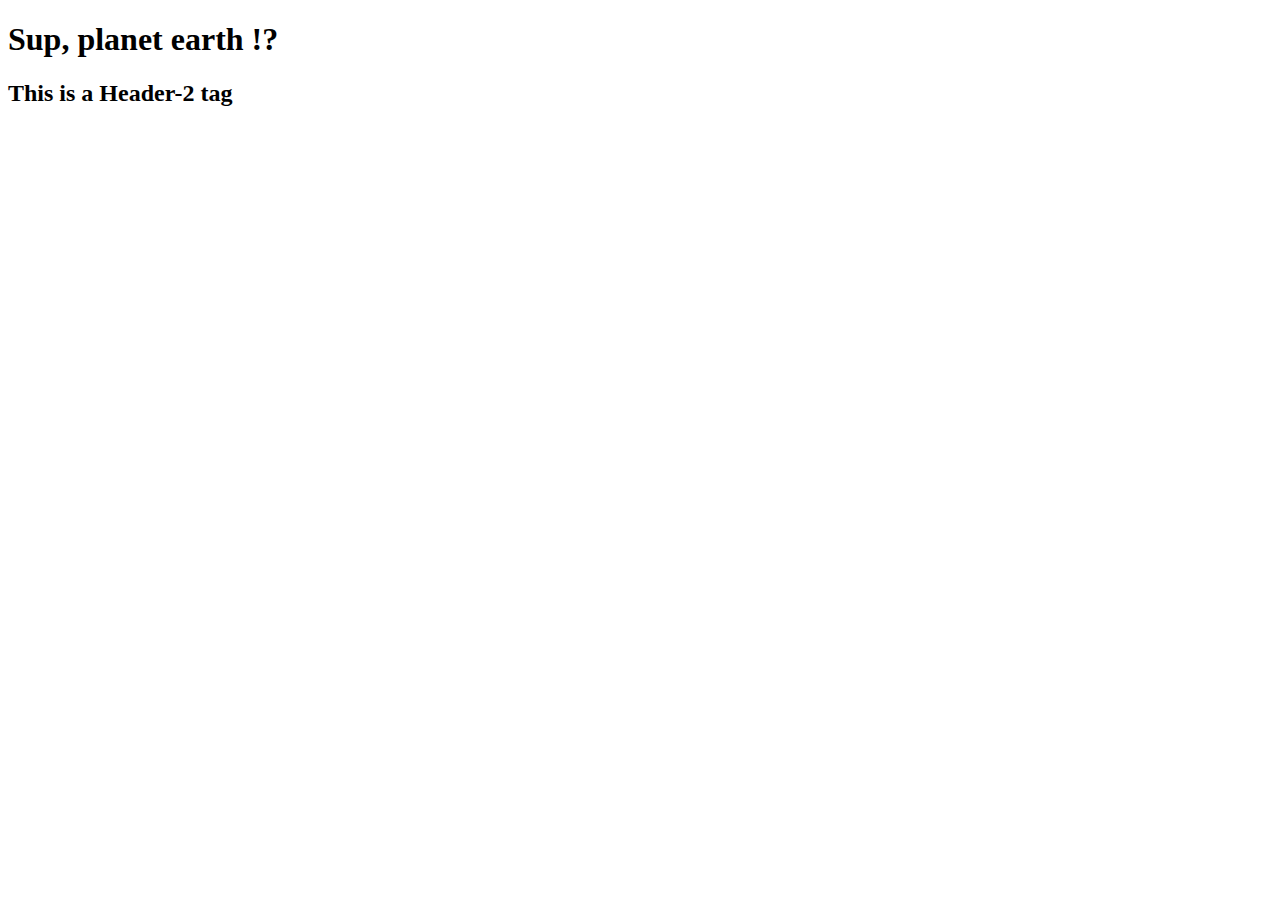
<file: index.html>
<!DOCTYPE html>
<html lang="en">
<head>
    <meta charset="UTF-8">
    <meta name="viewport" content="width=, initial-scale=1.0">
    <meta http-equiv="X-UA-Compatible" content="ie=edge">
    <title>Document</title>
</head>
<body>
    
<h1>Sup, planet earth !? </h1>

<h2>This is a Header-2 tag </h2>

</body>
</html>
</file>
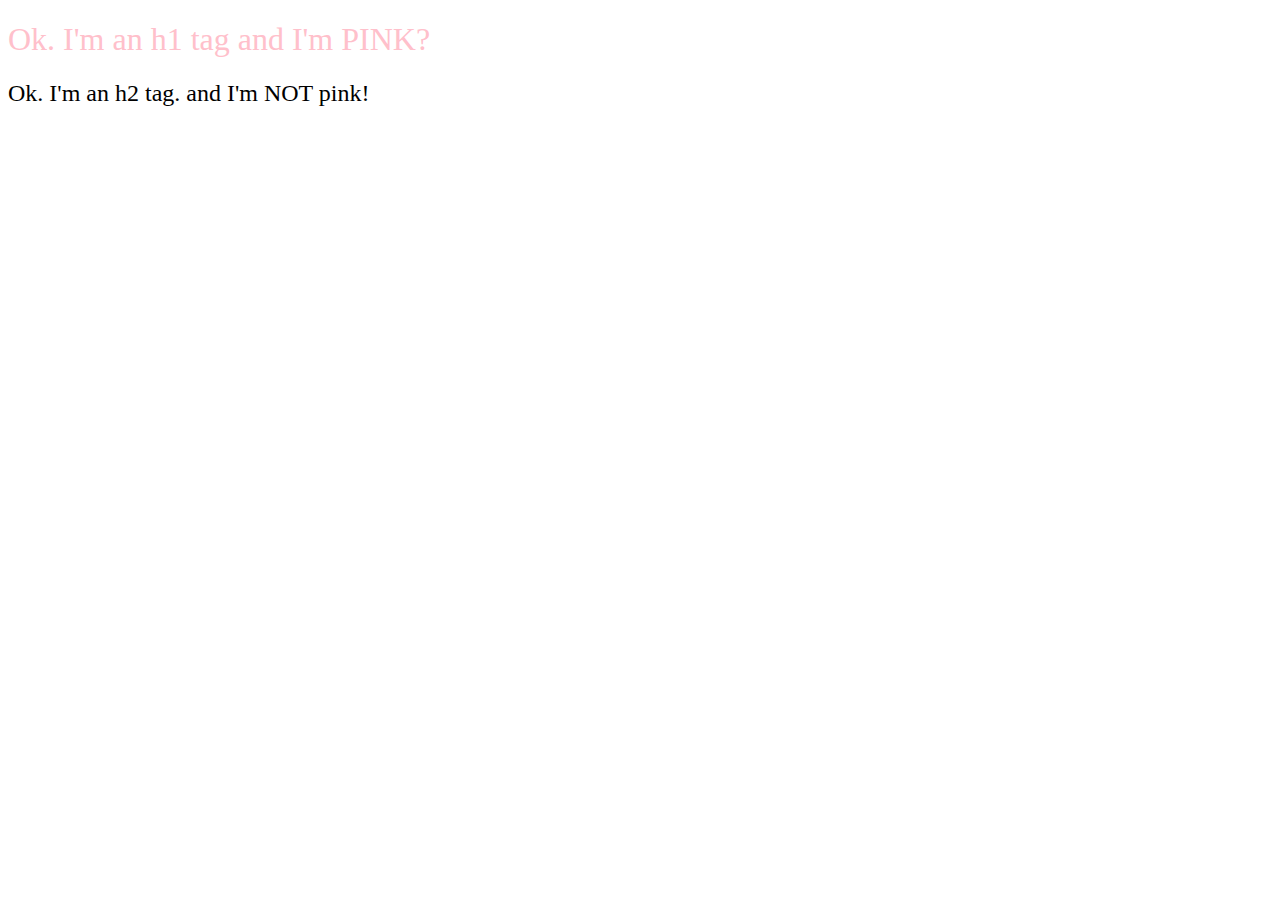
<file: Css-Practice/index.html>
<!DOCTYPE html>
<html lang="en">

<head>
    <meta charset="UTF-8">
    <meta name="viewport" content="width=device-width, initial-scale=1.0">
    <meta http-equiv="X-UA-Compatible" content="ie=edge">
    <link rel= "stylesheet" href="style.css">
    <title>CSS Practice </title>
</head>
<body>
    
<h1> Ok. I'm an h1 tag  and I'm PINK? </h1>

<h2> Ok. I'm an h2 tag. and I'm NOT pink!  </h2>

</body>
</html>
</file>
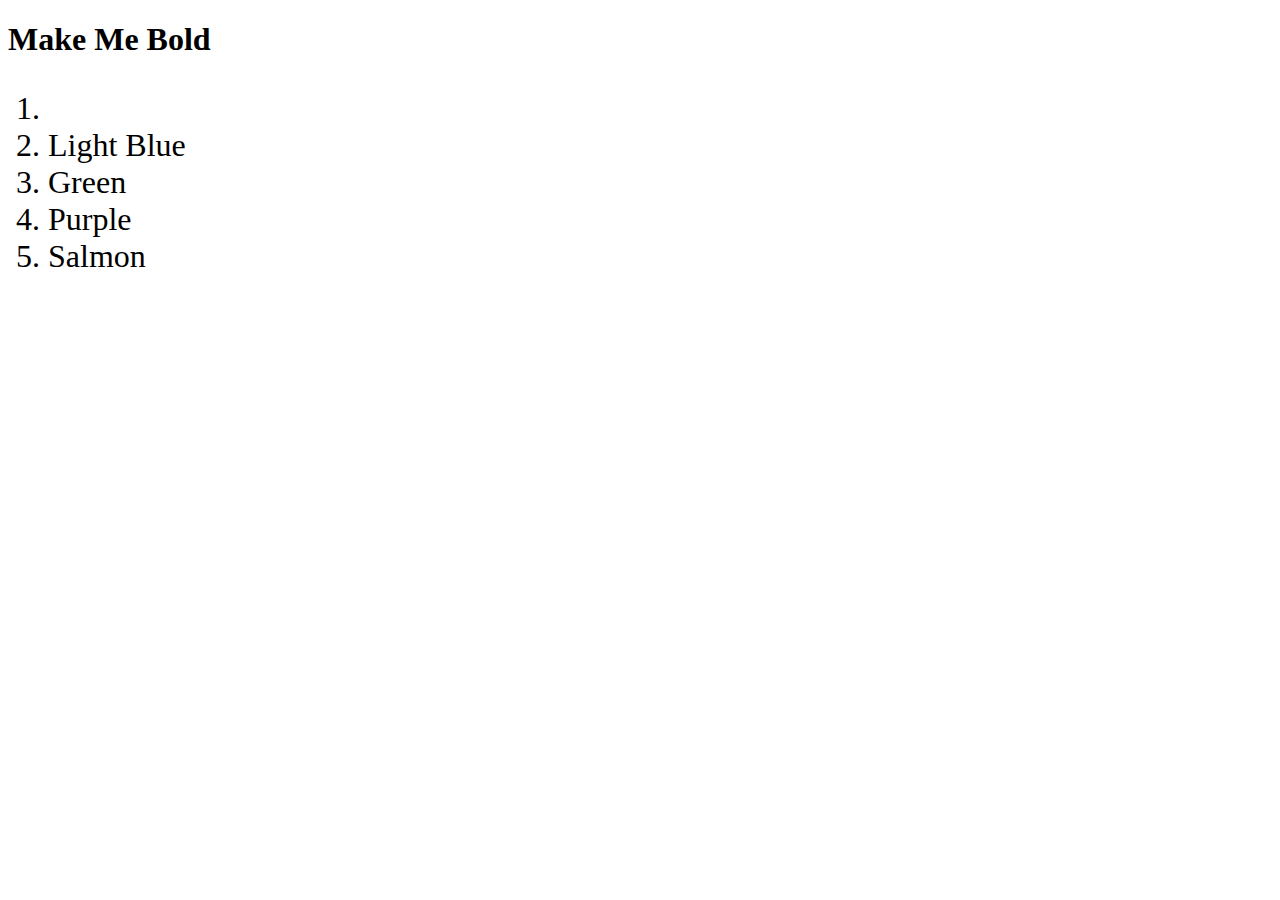
<file: day2-assignment/style-practice/index.html>
<!DOCTYPE html>
<html>
<head>
    <meta charset="utf-8" />
    <meta http-equiv="X-UA-Compatible" content="IE=edge">
    <title>Page Title</title>
    <meta name="viewport" content="width=device-width, initial-scale=1">
    <link rel="stylesheet" type="text/css" media="screen" href="style.css" />
   
</head>
<body>
    <h1> 
        <strong> Make Me Bold </strong>
    </h1>

    <ol style="font-size: 32px;">
        <li Yellow </li>
        <li> Light Blue </li>
        <li> Green </li>
        <li> Purple </li>
        <li> Salmon </li>
    </ol>
</body>
</html>
</file>
<file: Css-Practice/style.css>
h1 {
    color: pink;
}

h1, h2 {
    font-weight: 200;
}
</file>
<file: day2-assignment/style-practice/style.css>
<!DOCTYPE html>
<html lang="en">
<head>
    <meta charset
</file>
